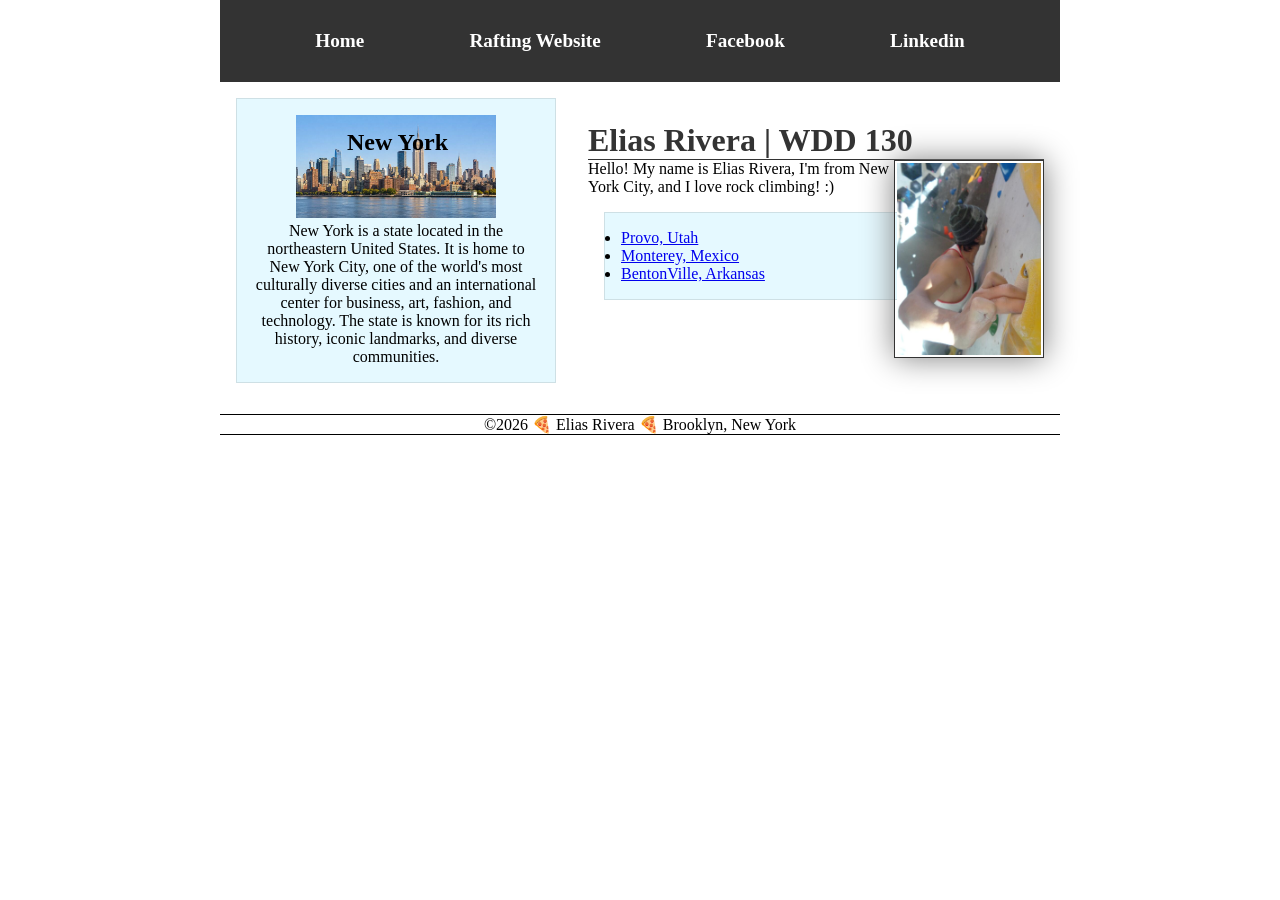
<file: index.html>
<!doctype html>
<html lang="en">
    <head>
        <meta charset="UTF-8" />
        <meta name="viewport" content="width=device-width, initial-scale=1.0" />
        <title>Elias Rivera | WDD 130</title>
        <meta
            name="description"
            content="Elias Rivera's WDD130 Web Fundamentals homepage, showcasing my coursework and progress in HTML and CSS development."
        />
        <meta name="author" content="Elias Rivera" />
        <link rel="stylesheet" href="styles/styles.css" />
    </head>
    <body>
        <header>
            <nav>
                <a href="#">Home</a>
                <a href="wwr/">Rafting Website</a>
                <a href="https://facebook.com" target="_blank" rel="noopener">
                    Facebook
                </a>
                <a
                    href="https://www.linkedin.com/in/elias-rivera-b170463ab/"
                    target="_blank"
                    rel="noopener"
                >
                    Linkedin
                </a>
            </nav>
        </header>

        <div class="grid">
            <main>
                <h1>Elias Rivera | WDD 130</h1>

                <img
                    src="images/profile.png"
                    alt="Nice two finger pocket."
                    width="200"
                />
                <p>
                    Hello! My name is Elias Rivera, I'm from New York City, and
                    I love rock climbing! :)
                </p>

                <ul class="box">
                    <li>
                        <a
                            href="https://www.churchofjesuschrist.org/temples/details/provo-utah-rock-canyon-temple?lang=eng"
                            target="_blank"
                            rel="noopener"
                        >
                            Provo, Utah
                        </a>
                    </li>
                    <li>
                        <a
                            href="https://www.churchofjesuschrist.org/temples/details/monterrey-mexico-temple?lang=eng"
                            target="_blank"
                            rel="noopener"
                        >
                            Monterey, Mexico</a
                        >
                    </li>
                    <li>
                        <a
                            href="https://www.churchofjesuschrist.org/temples/details/bentonville-arkansas-temple?lang=eng"
                            target="_blank"
                            rel="noopener"
                        >
                            BentonVille, Arkansas</a
                        >
                    </li>
                </ul>
            </main>
            <aside class="box">
                <h2>New York</h2>
                <img src="images/new-york.jpg" alt="New York City skyline" />
                <p>
                    New York is a state located in the northeastern United
                    States. It is home to New York City, one of the world's most
                    culturally diverse cities and an international center for
                    business, art, fashion, and technology. The state is known
                    for its rich history, iconic landmarks, and diverse
                    communities.
                </p>
            </aside>
        </div>
        <footer>
            <p>©️2026 🍕 Elias Rivera 🍕 Brooklyn, New York</p>
        </footer>
    </body>
</html>
</file>
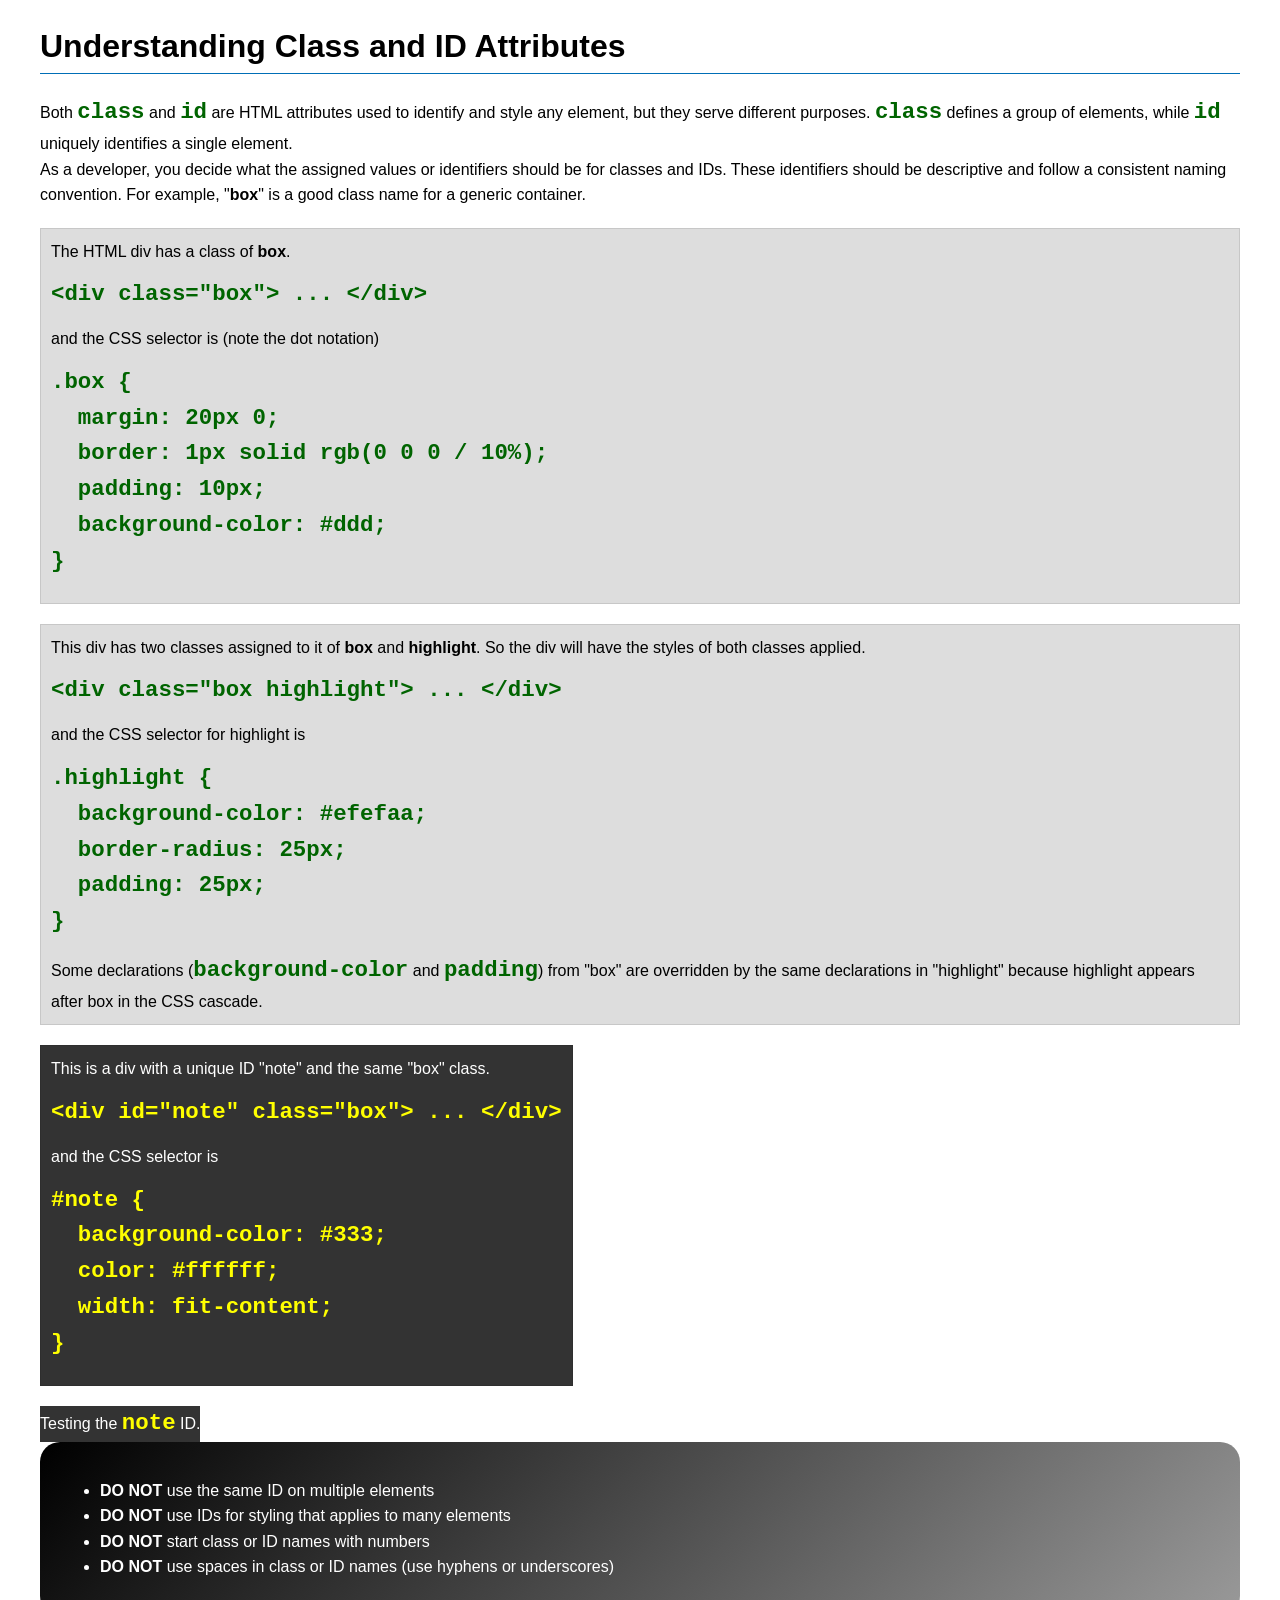
<file: week03/class-and-id.html>
<!doctype html>
<html lang="en">
    <head>
        <meta charset="UTF-8" />
        <meta name="viewport" content="width=device-width, initial-scale=1.0" />
        <title>Class vs ID Attributes</title>
        <link rel="stylesheet" href="styles/class-and-id.css" />
    </head>

    <body>
        <h1>Understanding Class and ID Attributes</h1>
        <p>
            Both <code>class</code> and <code>id</code> are HTML attributes used
            to identify and style any element, but they serve different
            purposes. <code>class</code> defines a group of elements, while
            <code>id</code> uniquely identifies a single element.
        </p>
        <p>
            As a developer, you decide what the assigned values or identifiers
            should be for classes and IDs. These identifiers should be
            descriptive and follow a consistent naming convention. For example,
            "<strong>box</strong>" is a good class name for a generic container.
        </p>
        <div class="box">
            <p>The HTML div has a class of <strong>box</strong>.</p>
            <pre><code class="html">&lt;div class="box"&gt; ... &lt;/div&gt;</code></pre>
            and the CSS selector is (note the dot notation)
            <pre><code class="css">.box {
  margin: 20px 0;
  border: 1px solid rgb(0 0 0 / 10%);
  padding: 10px;
  background-color: #ddd;
}</code></pre>
        </div>

        <div class="box">
            <p>
                This div has two classes assigned to it of
                <strong>box</strong> and <strong>highlight</strong>. So the div
                will have the styles of both classes applied.
            </p>
            <pre><code class="html">&lt;div class="box highlight"&gt; ... &lt;/div&gt;</code></pre>
            and the CSS selector for highlight is
            <pre><code class="css">.highlight {
  background-color: #efefaa;
  border-radius: 25px;
  padding: 25px;
}</code></pre>
            <p>
                Some declarations (<code>background-color</code> and
                <code>padding</code>) from "box" are overridden by the same
                declarations in "highlight" because highlight appears after box
                in the CSS cascade.
            </p>
        </div>

        <div id="note" class="box">
            <p>
                This is a div with a unique ID "note" and the same "box" class.
            </p>
            <pre><code class="html">&lt;div id="note" class="box"&gt; ... &lt;/div&gt;</code></pre>
            and the CSS selector is
            <pre><code class="css">#note {
  background-color: #333;
  color: #ffffff;
  width: fit-content;
}</code></pre>
        </div>

        <div id="note">
            <p>Testing the <code>note</code> ID.</p>
        </div>

        <section id="best-practice">
            <ul>
                <li>
                    <strong>DO NOT</strong> use the same ID on multiple elements
                </li>
                <li>
                    <strong>DO NOT</strong> use IDs for styling that applies to
                    many elements
                </li>
                <li>
                    <strong>DO NOT</strong> start class or ID names with numbers
                </li>
                <li>
                    <strong>DO NOT</strong> use spaces in class or ID names (use
                    hyphens or underscores)
                </li>
            </ul>
        </section>
    </body>
</html>
</file>
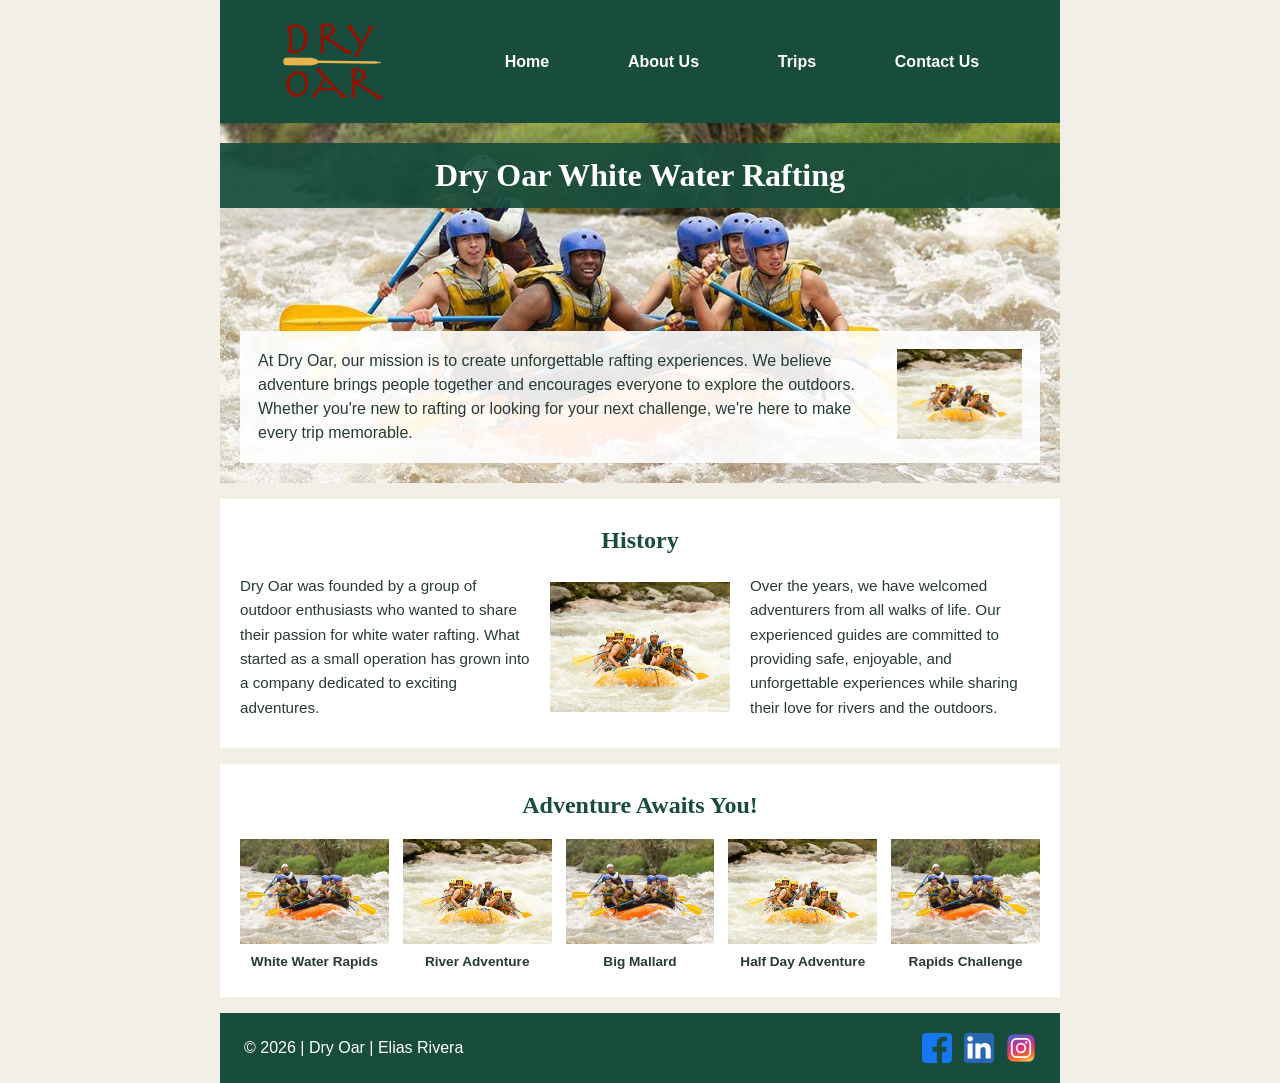
<file: wwr/about.html>
<!DOCTYPE html>
<html lang="en">
<head>
    <meta charset="UTF-8">
    <meta name="viewport" content="width=device-width, initial-scale=1.0">
    <title>About Us | Dry Oar</title>
    <meta name="description" content="Learn about Dry Oar, our history, and our white water rafting adventures.">
    <meta name="author" content="Elias Rivera">
    <link rel="stylesheet" href="styles/rafting.css">
</head>

<body>
    <header>
        <img src="images/z-dryoarlogo.png" alt="Dry Oar rafting company logo">

        <nav>
            <a href="index.html">Home</a>
            <a href="about.html">About Us</a>
            <a href="trips.html">Trips</a>
            <a href="contact.html">Contact Us</a>
        </nav>
    </header>

    <main>
        <div class="hero">
            <img src="images/rafting60_1024.jpg" alt="White water rafting adventure">

            <h1>Dry Oar White Water Rafting</h1>

            <article>
                <img src="images/rafting4_600.jpg" alt="Rafters enjoying an adventure">
                <p>
                    At Dry Oar, our mission is to create unforgettable
                    rafting experiences. We believe adventure brings
                    people together and encourages everyone to explore
                    the outdoors. Whether you're new to rafting or
                    looking for your next challenge, we're here to
                    make every trip memorable.
                </p>
            </article>
        </div>

        <section class="history">
            <h2>History</h2>

            <div class="history-content">
                <p>
                    Dry Oar was founded by a group of outdoor
                    enthusiasts who wanted to share their passion
                    for white water rafting. What started as a
                    small operation has grown into a company
                    dedicated to exciting adventures.
                </p>

                <img src="images/rafting4_600.jpg" alt="A rafting team on the river">

                <p>
                    Over the years, we have welcomed adventurers
                    from all walks of life. Our experienced guides
                    are committed to providing safe, enjoyable,
                    and unforgettable experiences while sharing
                    their love for rivers and the outdoors.
                </p>
            </div>
        </section>

        <section class="adventures">
            <h2>Adventure Awaits You!</h2>

            <div class="adventure-gallery">
                <figure>
                    <img src="images/rafting60_1024.jpg" alt="White water rapids">
                    <figcaption>White Water Rapids</figcaption>
                </figure>

                <figure>
                    <img src="images/rafting4_600.jpg" alt="Rafting team on the river">
                    <figcaption>River Adventure</figcaption>
                </figure>

                <figure>
                    <img src="images/rafting60_1024.jpg" alt="Raft navigating the water">
                    <figcaption>Big Mallard</figcaption>
                </figure>

                <figure>
                    <img src="images/rafting4_600.jpg" alt="Group enjoying a rafting trip">
                    <figcaption>Half Day Adventure</figcaption>
                </figure>

                <figure>
                    <img src="images/rafting60_1024.jpg" alt="Exciting white water rafting">
                    <figcaption>Rapids Challenge</figcaption>
                </figure>
            </div>
        </section>
    </main>

    <footer>
        <p>&copy; 2026 | Dry Oar | Elias Rivera</p>

        <nav class="socialmedia">
            <a href="https://facebook.com">
                <img src="images/facebook-square.svg" alt="Facebook">
            </a>
            <a href="https://linkedin.com">
                <img src="images/linkedin-square.svg" alt="LinkedIn">
            </a>
            <a href="https://instagram.com">
                <img src="images/instagram-square.svg" alt="Instagram">
            </a>
        </nav>
    </footer>
</body>
</html>
</file>
<file: styles/styles.css>
* {
    margin: 0;
    padding: 0;
    box-sizing: border-box;
}

header,
.grid,
footer {
    max-width: 840px;
    margin: 0 auto;
}

nav {
    background-color: #333;
    padding: 10px;
    display: flex;
    align-items: center;
    justify-content: space-evenly;
}

nav a {
    color: #ffffff;
    padding: 20px;
    display: block;
    text-decoration: none;
    font-weight: 700;
    font-size: 1.2rem;
}

h1 {
    color: #333;
    border-bottom: 1px solid #333;
}

.grid {
    display: grid;
    align-items: center;
}

main {
    grid-column: 2/3;
    margin: 1rem;
}

main img {
    width: 150px;
    height: auto;
    border: 1px solid #333;
    padding: 2px;
    box-shadow: 0 0 30px gray;
    float: right;
}

aside {
    width: 20rem;
    text-align: center;
    position: relative;
    grid-column: 1/2;
    grid-row: 1/2;
}

aside h2 {
    position: absolute;
    top: 30px;
    left: 110px;
}

aside img {
    width: 200px;
    height: auto;
}

p {
    padding: 0;
}

footer {
    margin-top: 15px;
    border-top: 1px solid #000;
    border-bottom: 1px solid #000;
    text-align: center;
}

/* Class Selectors */

.box {
    margin: 1rem;
    border: 1px solid rgb(0 0 0 / 10%);
    padding: 1rem;
    background-color: rgb(0 191 255 / 10%);
    color: rgb(0 0 0);
}
</file>
<file: week03/styles/class-and-id.css>
body {
    font-family: Arial, sans-serif;
    line-height: 1.6;
    margin: 0;
    padding: 0 40px;
}

h1 {
    border-bottom: 1px solid rgb(0 110 182);
    padding-bottom: 0;
}

p {
    margin: 0;
}

code {
    color: darkgreen;
    font-weight: 700;
    font-size: 1.4rem;
}

/* Class examples - can be reused */
.box {
    margin: 20px 0;
    border: 1px solid rgb(0 0 0 / 10%);
    padding: 10px;
    background-color: #ddd;
    /* this is shorthand for #dddddd */
}

.highlight {
    background-color: #efefaa;
    border-radius: 25px;
    padding: 25px;
}

/* ID examples - should be unique */

#note {
    background-color: #333;
    color: #ffffff;
    width: fit-content;
}

#note code {
    color: yellow;
}

#best-practice {
    background: linear-gradient(135deg, #000 0%, #999 100%);
    color: #ffffff;
    border-radius: 20px;
    padding: 20px;
}
</file>
<file: wwr/styles/rafting.css>
:root {
    --primary-color: #184c3c;
    --secondary-color: #f4be70;
    --accent1-color: #263b34;
    --accent2-color: #f2f0e6;

    --heading-font: Georgia, "Times New Roman", serif;
    --body-font: Arial, Helvetica, sans-serif;
}


* {
    margin: 0;
    padding: 0;
    box-sizing: border-box;
}

body {
    font-family: var(--body-font);
    color: var(--accent1-color);
    background-color: var(--accent2-color);
}

header, main, footer {
    width: 840px;
    max-width: 100%;
    margin: 0 auto;
}

/* HEADER: CSS GRID */

header {
    display: grid;
    grid-template-columns: 180px 1fr;
    align-items: center;
    background-color: var(--primary-color);
    padding: 16px 24px;
    gap: 24px;
}

header img {
    width: 110px;
    height: auto;
    justify-self: center;
}

/* NAVIGATION: FLEXBOX */

header nav {
    display: flex;
    align-items: center;
    justify-content: space-evenly;
    gap: 12px;
}

header nav a {
    color: #ffffff;    font-weight: bold;
    text-decoration: none;
    padding: 10px;
}

header nav a:hover {
    color: var(--secondary-color);
}

/* GENERAL STYLING */

h1, h2 {
    font-family: var(--heading-font);
}

section {
    padding: 28px 20px;
}

section h2 {
    text-align: center;
    color: var(--primary-color);
    margin-bottom: 20px;
}

/* HERO */

.hero {
    position: relative;
}

.hero > img {
    display: block;
    width: 100%;
    height: 360px;
    object-fit: cover;
}

.hero h1 {
    position: absolute;
    top: 20px;
    left: 0;
    width: 100%;
    padding: 14px;
    text-align: center;
    background-color: #184c3ceb;
    color: #ffffff;
}

.hero article {
    position: absolute;
    bottom: 20px;
    left: 20px;
    right: 20px;
    background-color: #ffffffe6;
    padding: 18px;
    color: var(--accent1-color);
    min-height: 120px;
}

.hero article img {
    float: right;
    width: 125px;
    height: 90px;
    object-fit: cover;
    margin-left: 16px;
}

.hero article p {
    line-height: 1.5;
}

/* HISTORY: THREE-COLUMN GRID */

.history {
    background-color: #ffffff;    margin-top: 16px;
}

.history-content {
    display: grid;
    grid-template-columns: 1fr 180px 1fr;
    align-items: center;
    gap: 20px;
}

.history-content p {
    line-height: 1.6;
    font-size: 0.95rem;
}

.history-content img {
    width: 100%;
    height: 130px;
    object-fit: cover;
}

/* ADVENTURES: FIVE IMAGES */

.adventures {
    background-color: #ffffff;    margin-top: 16px;
    margin-bottom: 16px;
}

.adventure-gallery {
    display: grid;
    grid-template-columns: repeat(5, 1fr);
    gap: 14px;
    align-items: start;
}

.adventure-gallery figure {
    margin: 0;
    text-align: center;
}

.adventure-gallery img {
    display: block;
    width: 100%;
    height: 105px;
    object-fit: cover;
}

.adventure-gallery figcaption {
    margin-top: 10px;
    font-size: 0.85rem;
    font-weight: bold;
}

/* FOOTER */

footer {
    display: flex;
    justify-content: space-between;
    align-items: center;
    background-color: var(--primary-color);
    color: #ffffff;    padding: 20px 24px;
}

footer p {
    margin: 0;
}

.socialmedia {
    display: flex;
    justify-content: flex-end;
    align-items: center;
    gap: 12px;
}

.socialmedia a {
    text-decoration: none;
}

.socialmedia img {
    display: block;
    width: 30px;
    height: 30px;
}

/* SMALL SCREENS */

@media (max-width: 600px) {
    header {
        grid-template-columns: 1fr;
        justify-items: center;
    }

    header nav {
        flex-wrap: wrap;
        justify-content: center;
    }

    .hero > img {
        height: 430px;
    }

    .hero h1 {
        font-size: 1.4rem;
    }

    .hero article {
        font-size: 0.85rem;
    }

    .history-content {
        grid-template-columns: 1fr;
    }

    .history-content img {
        height: 200px;
    }

    .adventure-gallery {
        grid-template-columns: repeat(2, 1fr);
    }

    footer {
        flex-direction: column;
        gap: 15px;
        text-align: center;
    }
}
</file>
